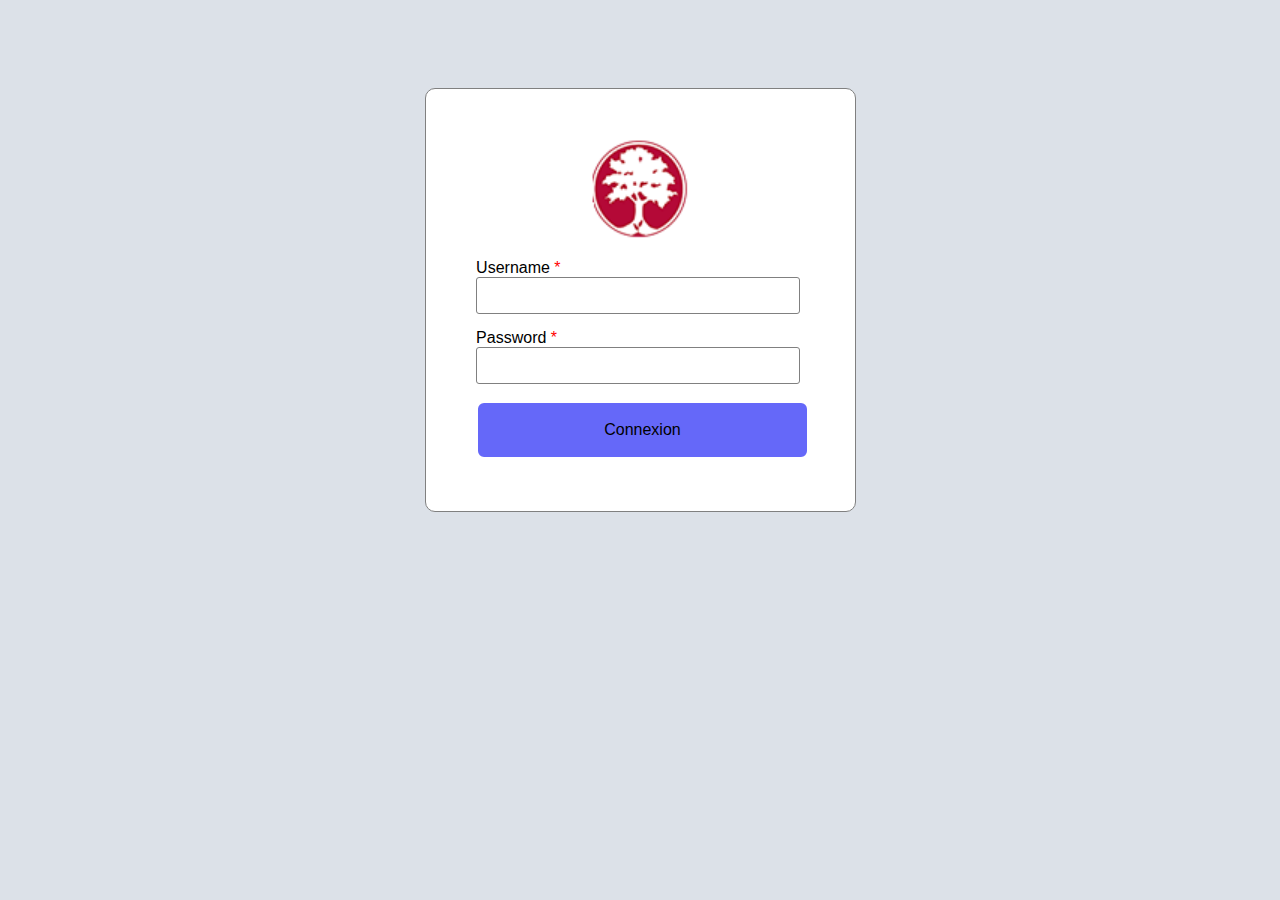
<file: index.htm>
<!DOCTYPE html>
<html>
  <head>
    <title>Login</title>
    <meta charset="UTF-8" />
    <link rel="icon" type="image/x-icon" href="/img/Finca1.png">
    <link rel="stylesheet" href="css/styles.css">
  </head>

  
  <body class="body_login">
    <form id="login" name="login" onsubmit="return false">
      <div class="div_login">
        <img src="img/Finca1.png" alt="finca logo" class="img_login">
        <label id="lbluser" for="username">Username</label>
        <br />
        <input class="input_login"
          type="text"
          id="username"
          name="username"
          placeholder=""
          required
        />
        <br />

        <label id="lblpassword" for="password">Password</label>
        <br />
        <input class="input_login"
          type="password"
          id="password"
          name="password"
          required
          minlength="4"
          maxlength="50"
        />
        <br />

        <input id="btnsubmit" type="submit" value="Connexion" class="btn btn1" />
      </div>
    </form>

    <script type="module" src="js/index.js" ></script>
  </body>
</html>
</file>
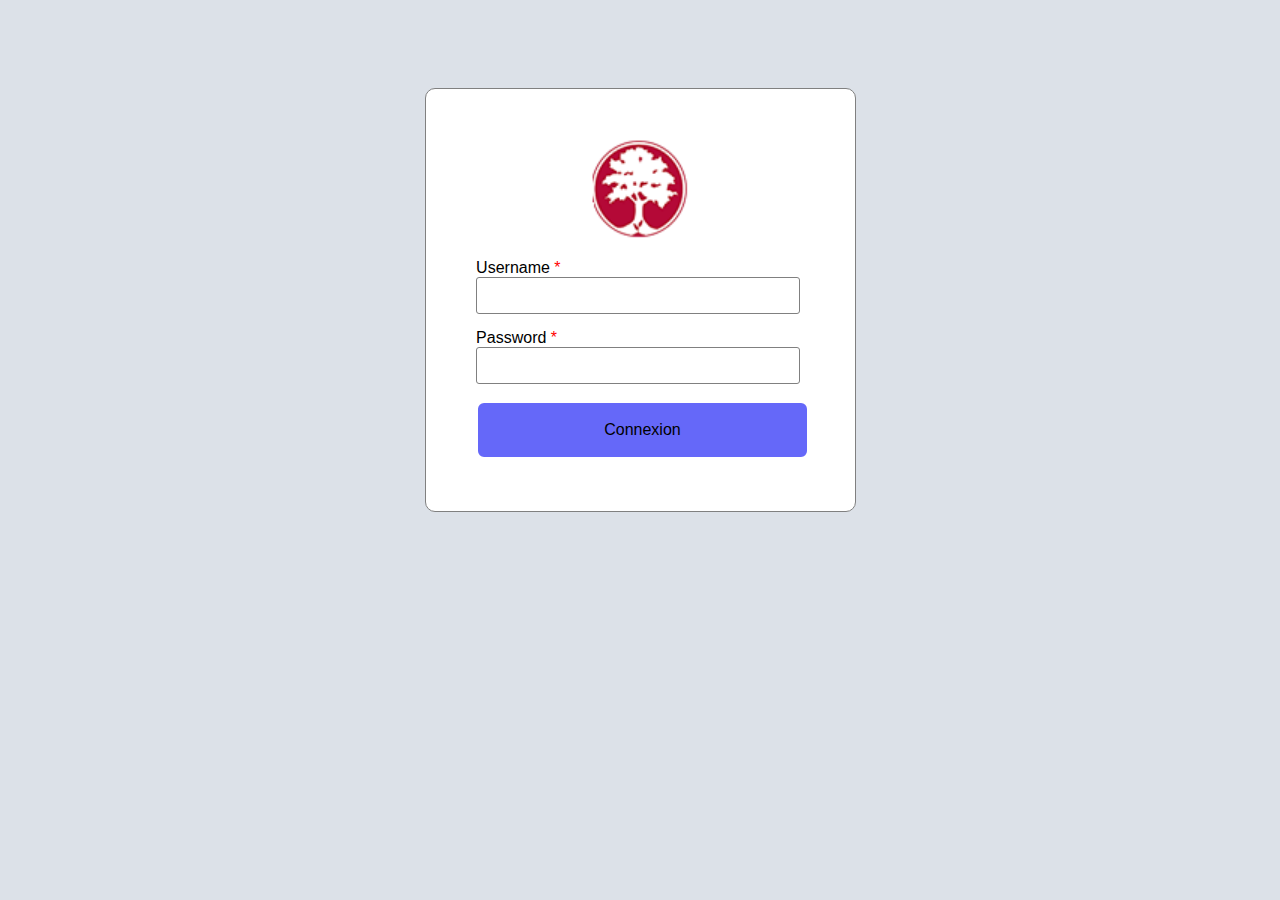
<file: loan-request.htm>
<!DOCTYPE html>
<html>
  <head>
    <title>Finca field form</title>
    <meta charset="UTF-8" />
    <link rel="icon" type="image/x-icon" href="/img/Finca1.png">
    <link rel="stylesheet" href="css/styles.css">
    
  </head>
    <body>
        <div class="main">
            <div class="header">
                <img src="img/Finca.png" alt="logo finca">
                <div class="header-right">
                  <a href="" id="branch">branch</a>
                  <a href="" id="user">user</a>
                  <a href="" id="decon">Deconexion</a>
                </div>
            </div>

            <div class="content">
                <div class="flex-container">
                    <div>
                        <fieldset>
                            <legend>Recherche</legend>
                            <label for="critere">Critère:</label>
                            <select name="critere" id="critere">
                                <option value="select">Select</option>
                                <option value="prospect_name">Nom Demandeur</option>
                                <option value="pret">Id Demande</option>
                                <option value="prospect_id">Id Demandeur</option>
                                <option value="date">Date demande</option>
                              </select>
                            <label for="valeur" id="lblval">Valeur:</label>
                            <input type="text" id="valeur">
                            <label for="date_debut" id="lbldebut" hidden>Date debut:</label>
                            <input type="date" id="date_debut" name="date_debut" hidden>
                            <label for="date_fin" id="lblfin" hidden>Date fin:</label>
                            <input type="date" id="date_fin" name="date_fin" hidden>
                            <button id="valider">Valider</button>
                        </fieldset>
                    </div>
                    <div class="adddiv" id="adddiv">               
                    </div>
                </div>
                <div>
      
                <table id="loans" class="loan_list">
                    <thead>
                      <tr>
                        <th>Actions</th>
                        <th>N°</th>
                        <th>Date</th>
                        <th>Montant</th>	
                        <th>Echéance</th>
                        <th>But</th>
                        <th>Statut</th>
                        <th>Contribution</th>
                        <th>rbst_facile</th>
                        <th>Demandeur</th>   					
                      </tr>
                    </thead>
                    <tbody id="testBody"></tbody>
                  </table>
                  <script>
                  </script>
            </div>
            </div>
        </div>
        <script src="js/loan_request.js"></script>
    </body>
</html>
</file>
<file: css/styles.css>
.img_login {
    display: block;
    margin-left: auto;
    margin-right: auto;
    width: 30%;
    padding-bottom: 5%;
}

.body_login {
    background-color: #dce1e8;
}

.div_login {
    padding: 50px;
    border: 1px solid gray;
    border-radius: 10px;
    background-color: white;
    box-shadow: 2px;
    width: 26%;
    height: 30%;
    margin-left: 33%;
    margin-top: 7%;
    font-family: "Gill Sans", "Gill Sans MT", Calibri, "Trebuchet MS",
        sans-serif;
}

    .h1_login {
      text-align: center;
    }

    .btn {
      background-color: #6568f9;
      width: 100%;
      border-radius: 6px;
      border: none;
      color: white;
      padding: 16px 32px;
      text-align: center;
      text-decoration: none;
      display: inline-block;
      font-size: 16px;
      margin: 4px 2px;
      transition-duration: 0.4s;
      cursor: pointer;
      font-size: 20;
     
    }

    
.btn1 {
    background-color: #6568f9;
    color: black; 
    border: 2px solid #6568f9;
    font-size: 20;
}
      
.btn1:hover {
        /* background-color: #4CAF50;*/
        color: white;
        opacity: 0.5;
      }

label[for="password"]::after {
      content: " *";
      color: red;
    }

.input_login {
      width: 92%;
      padding: 10px;
      margin-bottom: 15px;
      border-radius: 3px;
      border: 1px solid gray;
    }


label[for="username"]::after {
      content: " *";
      color: red;
    }


/* Style the header with a grey background and some padding */
.header {
    overflow: hidden;
    background-color: #1b1919;
    padding: 5px;
    height:5%;
    margin: auto;
}
  
/* Style the header links */
.header a {
    float: left;
    color: blue;
    text-align: center;
    padding: 12px;
    text-decoration: none;
    font-size: 18px;
    line-height: 25px;
    border-radius: 4px;
  }
  
  /* Style the logo link (notice that we set the same value of line-height and font-size to prevent the header to increase when the font gets bigger */
.header a.logo {
    font-size: 25px;
    font-weight: bold;
  }
  
  /* Change the background color on mouse-over */
.header a:hover {
    background-color: #ddd;
    color: black;
  }
  
  /* Style the active/current link*/
.header a.active {
    background-color: dodgerblue;
    color: white;
  }
  
  /* Float the link section to the right */
.header-right {
    float: right;
    vertical-align: middle;
  }
  
/* Add media queries for responsiveness - when the screen is 500px wide or less, stack the links on top of each other */
@media screen and (max-width: 500px) {
    .header a {
      float: none;
      display: block;
      text-align: left;
    }
    .header-right {
      float: none;
    }
  }

.content {
    background-color: rgb(238, 243, 245);
    width: 100%;
    height: 80%;
  }

.main {
    width:100%;
    height: 100%;
    border:1px solid lightgray;
    margin: auto;

  }
  
 #branch {
    color: blue;
    font-size: 18px;
    line-height: 25px;
 }

 .loan_list {
    width: 100%;
    font-family: Arial, Helvetica, sans-serif;
    border-collapse: collapse;
  }
  
  .loan_list td, .loan_list th {
    border: 1px solid #ddd;
    padding: 8px;
  }
  
  .loan_list tr:nth-child(even){background-color: #f2f2f2;}
  
  .loan_list tr:hover {background-color: #ddd;}
  
  .loan_list th {
    padding-top: 12px;
    padding-bottom: 12px;
    text-align: left;
    background-color: #678ae9;
    color: white;
  }

  .action:hover {
    opacity: 0.3;
  }

  .flex-container {
    display: flex;
    background-color: #aabbec;
  }
  
  .flex-container > div {
    margin: 5px;
    padding: 5px;
    font-size: 20px;
  }

  .adddiv {
    position: absolute;
    right: 0;
    width: 40px;
    height: 40px;
  }
</file>
